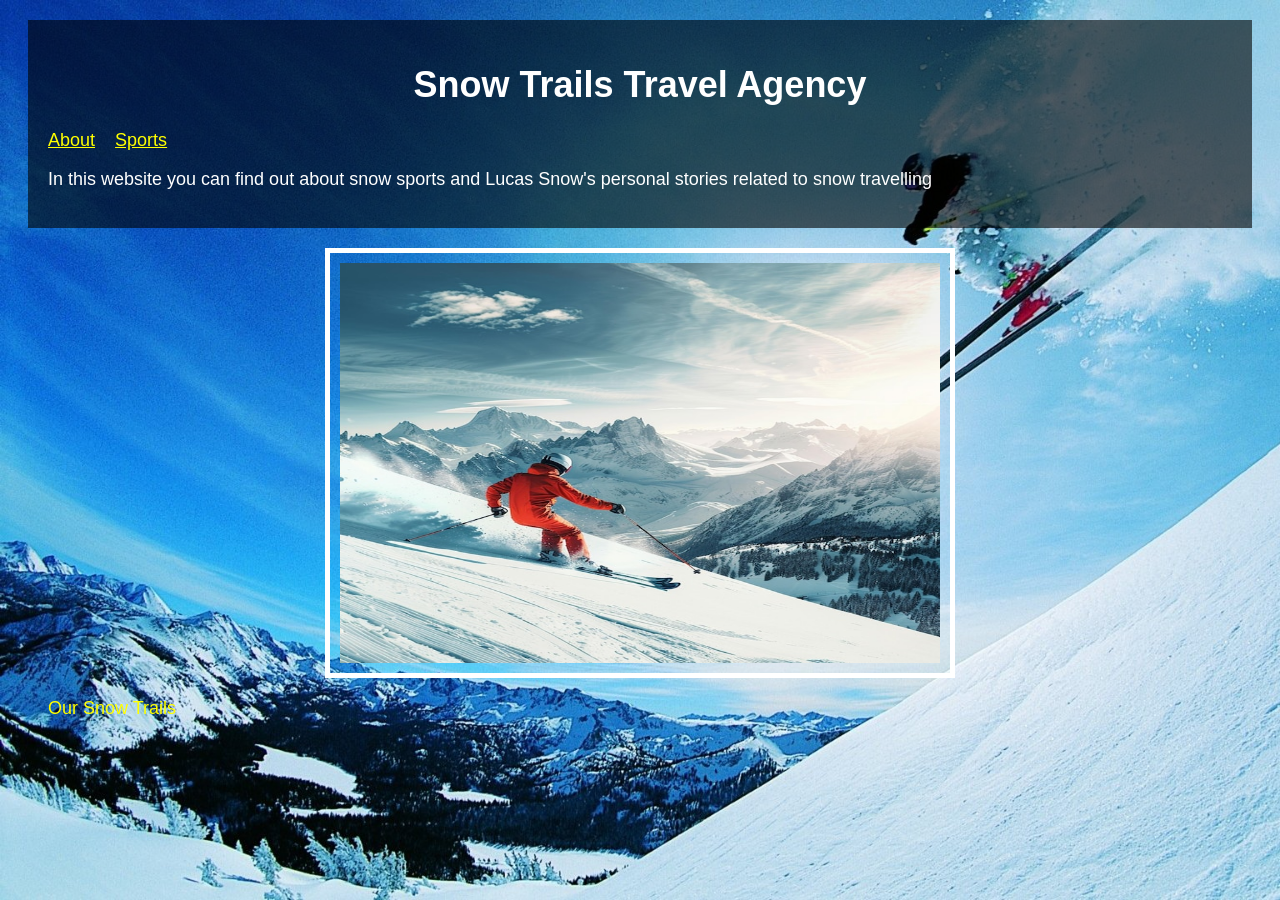
<file: index.html>
<!DOCTYPE html>
<html lang="en">
<head>
    <meta charset="UTF-8">
    <meta name="viewport" content="width=device-width, initial-scale=1.0">
    <title>Snow Trails</title>
    <link rel="stylesheet" href="style.css">
</head>
<body>
    <div class="card">
    <h1>Snow Trails Travel Agency</h1>
        <nav>
            <a href="about.html">About</a>
            <a href="sportspage.html">Sports</a>
        </nav>
    <p>In this website you can find out about snow sports and Lucas Snow's personal stories related to snow travelling</p>
    </div>
    <figure>
    <img class="Lorem" src="images/pic1.jpg" alt="skier going down the slopes">
    <figcaption>Our snow trails</figcaption>
    </figure>
</body>
</html>
</file>
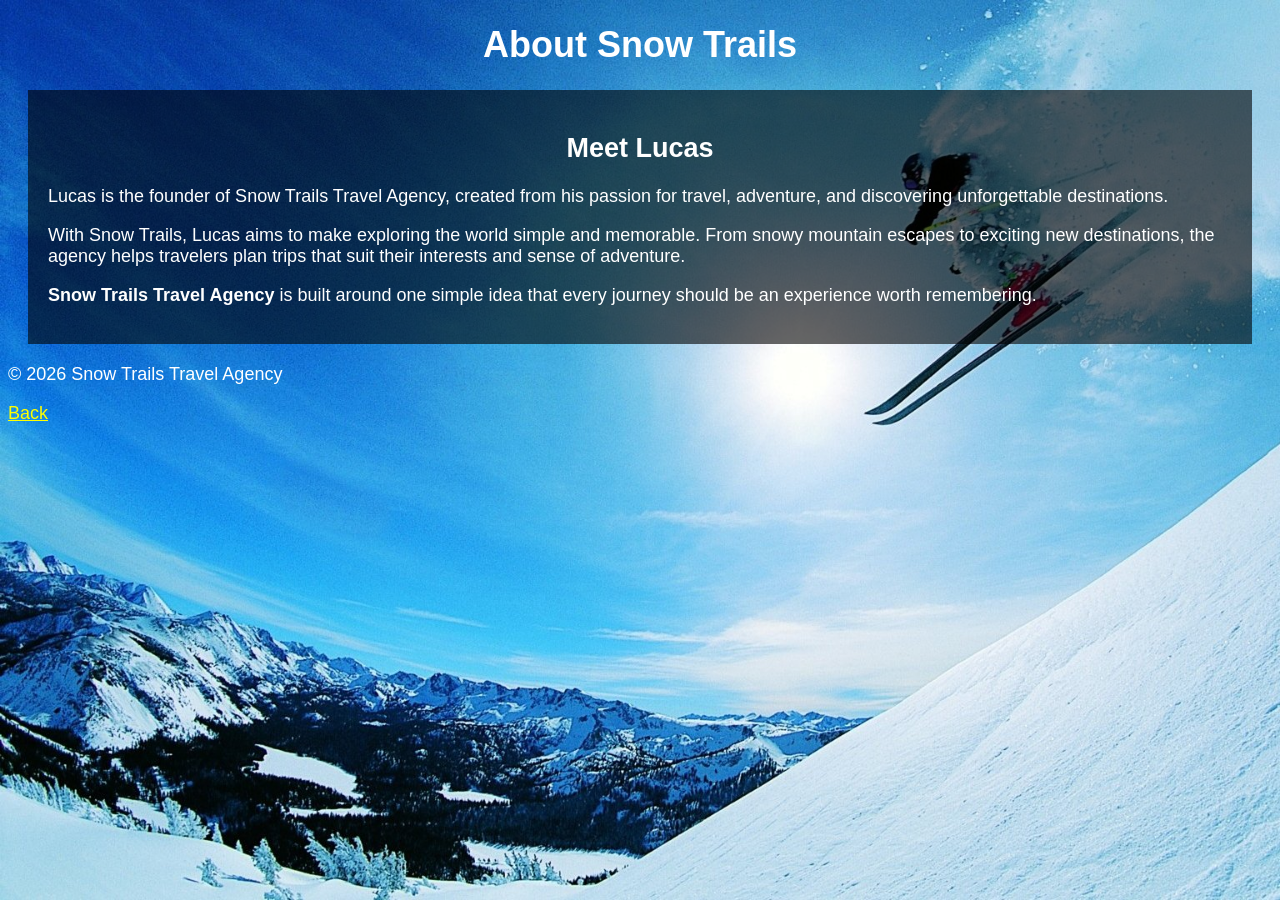
<file: about.html>
<!DOCTYPE html>
<html lang="en">
<head>
  <meta charset="UTF-8">
  <meta name="viewport" content="width=device-width, initial-scale=1.0">
  <title>About Lucas | Snow Trails Travel Agency</title>
  <link rel="stylesheet" href="style.css">
</head>
<body>
   <style>
    
   </style>
  <header>
    <h1>About Snow Trails</h1>
  </header>

  <main class="card">
    <h2>Meet Lucas</h2>
    <p>
      Lucas is the founder of Snow Trails Travel Agency, created from his passion
      for travel, adventure, and discovering unforgettable destinations.
    </p>

    <p>
      With Snow Trails, Lucas aims to make exploring the world simple and
      memorable. From snowy mountain escapes to exciting new destinations,
      the agency helps travelers plan trips that suit their interests and
      sense of adventure.
    </p>

    <p>
      <strong>Snow Trails Travel Agency</strong> is built around one simple idea that 
      every journey should be an experience worth remembering.
    </p>
  </main>

  <footer>
    <p>&copy; 2026 Snow Trails Travel Agency</p>
  </footer>

  <a href="index.html">Back</a>

</body>
</html>
</file>
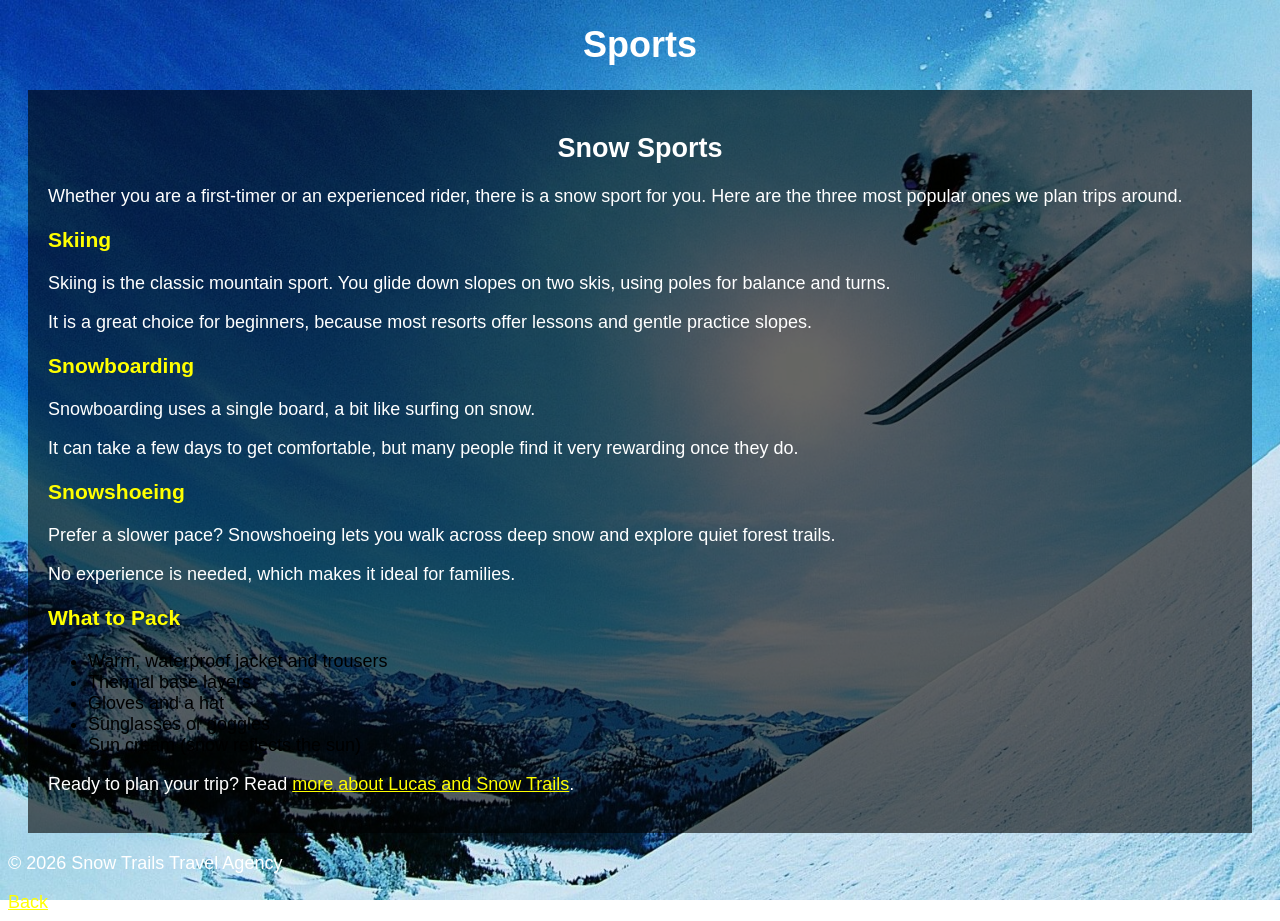
<file: sports.html>
<!DOCTYPE html>
<html lang="en">
<head>
  <meta charset="UTF-8">
  <meta name="viewport" content="width=device-width, initial-scale=1.0">
  <title>Sports | Snow Trails Travel Agency</title>
  <link rel="stylesheet" href="style.css">
</head>
<body>

  <header>
    <h1>Sports</h1>
  </header>
<main class="card">
  <h2>Snow Sports</h2>
  <p>
    Whether you are a first-timer or an experienced rider, there is a snow
    sport for you. Here are the three most popular ones we plan trips around.
  </p>

  <h3>Skiing</h3>
  <p>
    Skiing is the classic mountain sport. You glide down slopes on two skis,
    using poles for balance and turns.
  </p>
  <p>
    It is a great choice for beginners, because most resorts offer lessons
    and gentle practice slopes.
  </p>

  <h3>Snowboarding</h3>
  <p>
    Snowboarding uses a single board, a bit like surfing on snow.
  </p>
  <p>
    It can take a few days to get comfortable, but many people find it
    very rewarding once they do.
  </p>

  <h3>Snowshoeing</h3>
  <p>
    Prefer a slower pace? Snowshoeing lets you walk across deep snow and
    explore quiet forest trails.
  </p>
  <p>
    No experience is needed, which makes it ideal for families.
  </p>

  <h3>What to Pack</h3>
  <ul>
    <li>Warm, waterproof jacket and trousers</li>
    <li>Thermal base layers</li>
    <li>Gloves and a hat</li>
    <li>Sunglasses or goggles</li>
    <li>Sun cream (snow reflects the sun)</li>
  </ul>

  <p>
    Ready to plan your trip? Read <a href="about.html">more about Lucas and
    Snow Trails</a>.
  </p>
</main>

  <footer>
    <p>&copy; 2026 Snow Trails Travel Agency</p>
  </footer>

  <a href="index.html">Back</a>

</body>
</html>
</file>
<file: style.css>
h1, h2 {
    text-align: center;
    color: white;
    text-transform: capitalize;
}

p{
    text-align: left;
    color: white;

}
html {
    background-image: url(images/pic2.jpg);
    background-size: cover;
    background-repeat: no-repeat;
    background-attachment: fixed;
}
nav{
    color: red;
}
figcaption{
    color: yellow;
    text-transform: capitalize;
}
a, h3 {
    color: yellow;
}
a:hover {
    color: white;
    text-decoration: underline;
}

nav a {
    margin-right: 15px;
}
.Lorem {
    width: 600px;
    height: 400px;
    padding: 10px;
    margin: 20px auto;
    border: 5px solid white;
    display: block;
}
.card {
    background-color: rgba(0, 0, 0, 0.6);
    padding: 20px;
    margin: 20px;
}
body {
    font-family: Verdana, Arial, sans-serif;
    font-size: 1.125rem;
}
</file>
